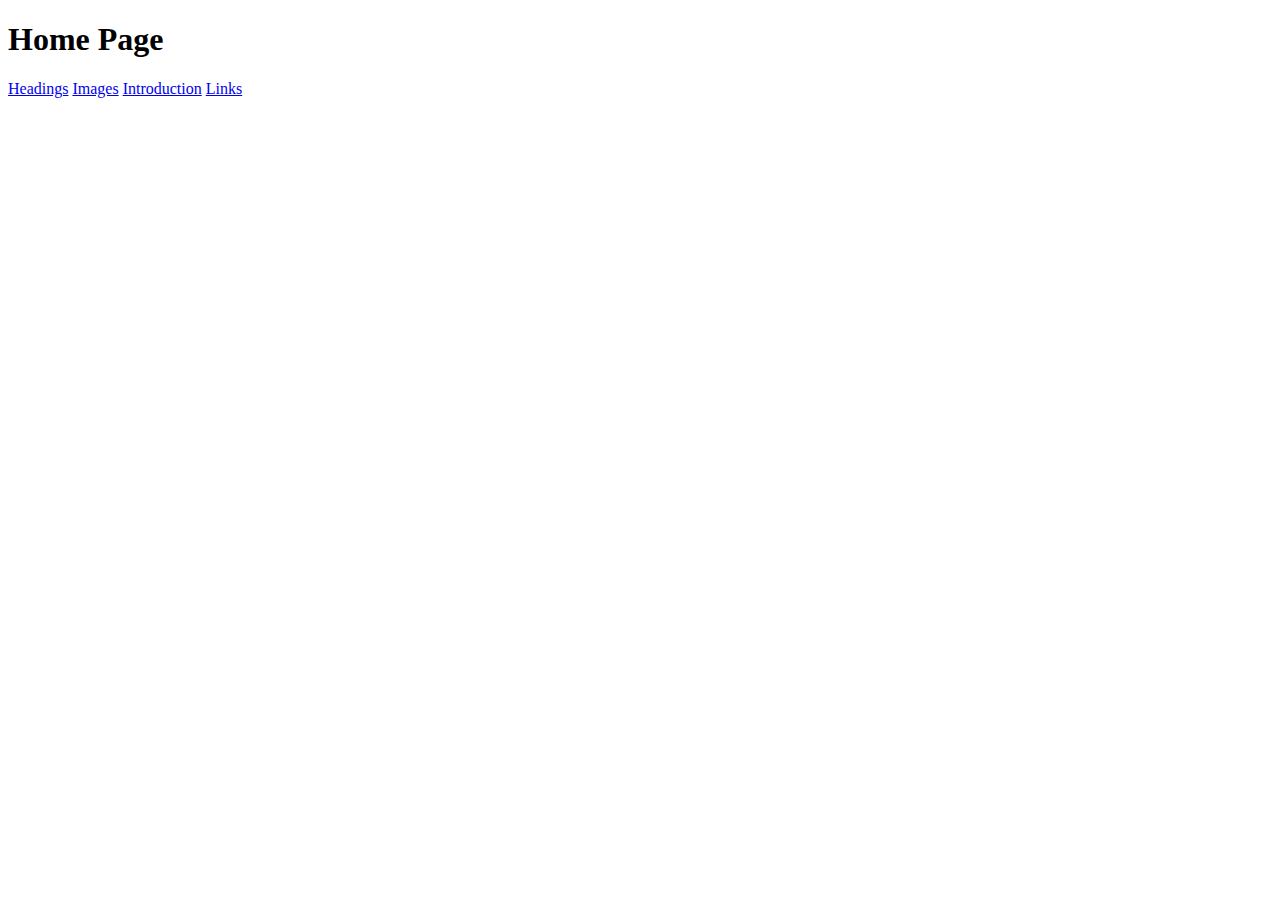
<file: index.html>
<!doctype html>
<html lang="en">
<head>
  <link rel="shortcut icon" href="assets/images/man%20city.jpg" type="image/x-icon">
    <meta charset="UTF-8">
    <meta name="viewport"
          content="width=device-width, user-scalable=no, initial-scale=1.0, maximum-scale=1.0, minimum-scale=1.0">
    <meta http-equiv="X-UA-Compatible" content="ie=edge">
    <title>Index</title>
</head>
<body>
<h1> Home Page</h1>

<a href="Headings.html">Headings</a>
<a href="images.html">Images</a>
<a href="Introduction.html">Introduction</a>
<a href="Links.html">Links</a>

</body>
</html>
</file>
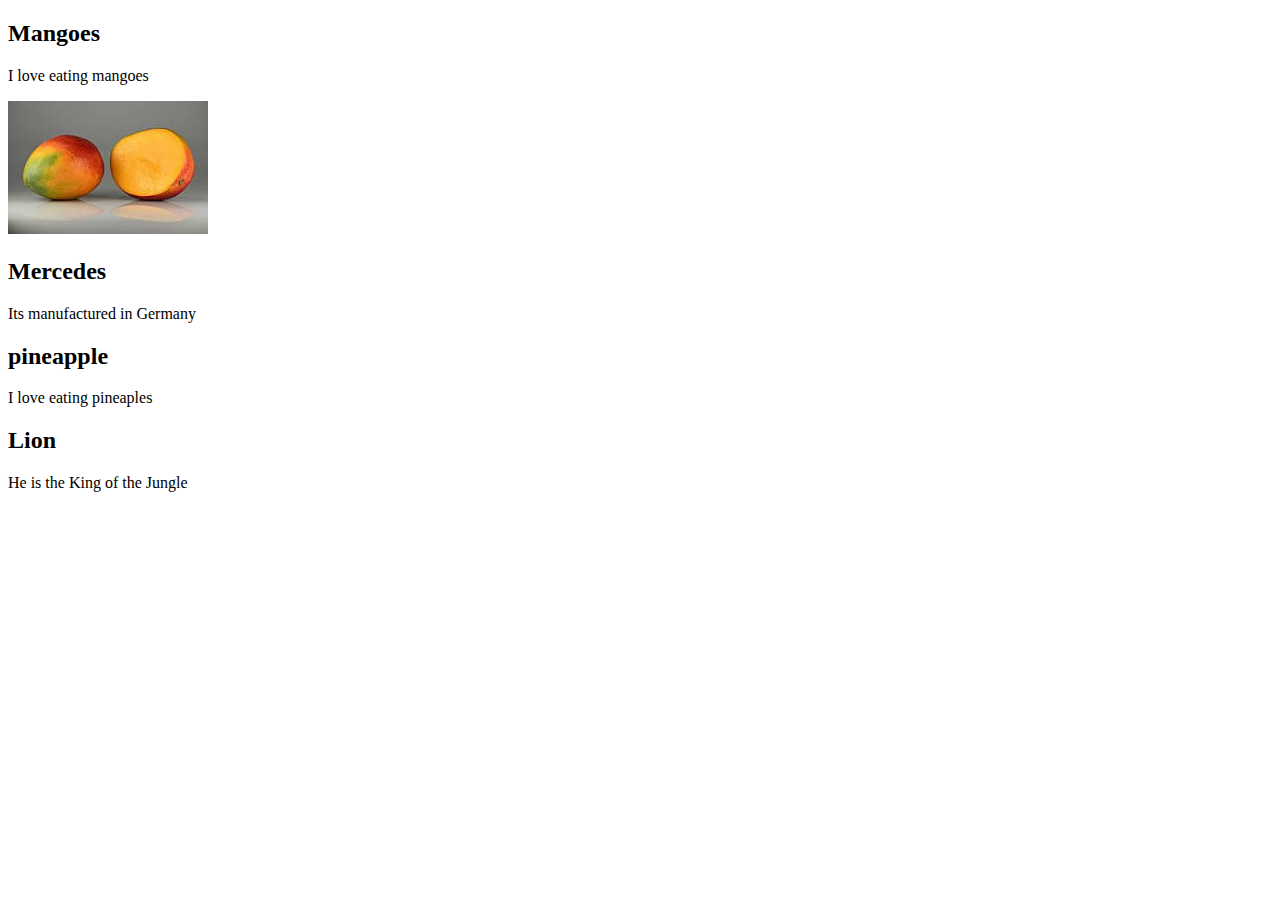
<file: divs.html>
<!doctype html>
<html lang="en">
<head>
    <meta charset="UTF-8">
    <meta name="viewport"
          content="width=device-width, user-scalable=no, initial-scale=1.0, maximum-scale=1.0, minimum-scale=1.0">
    <meta http-equiv="X-UA-Compatible" content="ie=edge">
    <title>Divs</title>
</head>
<body>

<div class= "fruits">
  <h2>Mangoes</h2>
  <p>I love eating mangoes</p>
    <img src="assets/images/mangoes.jpg" alt="">

</div>

<div class="cars">
  <h2>Mercedes</h2>
  <p>Its manufactured in Germany</p>
</div>

<div class="FRUITS">
  <h2>pineapple</h2>
  <p>I love eating pineaples</p>
</div>

<div class = "Animals">
  <h2>Lion</h2>
  <p>He is the King of the Jungle</p>
</div>


</body>
</html>
</file>
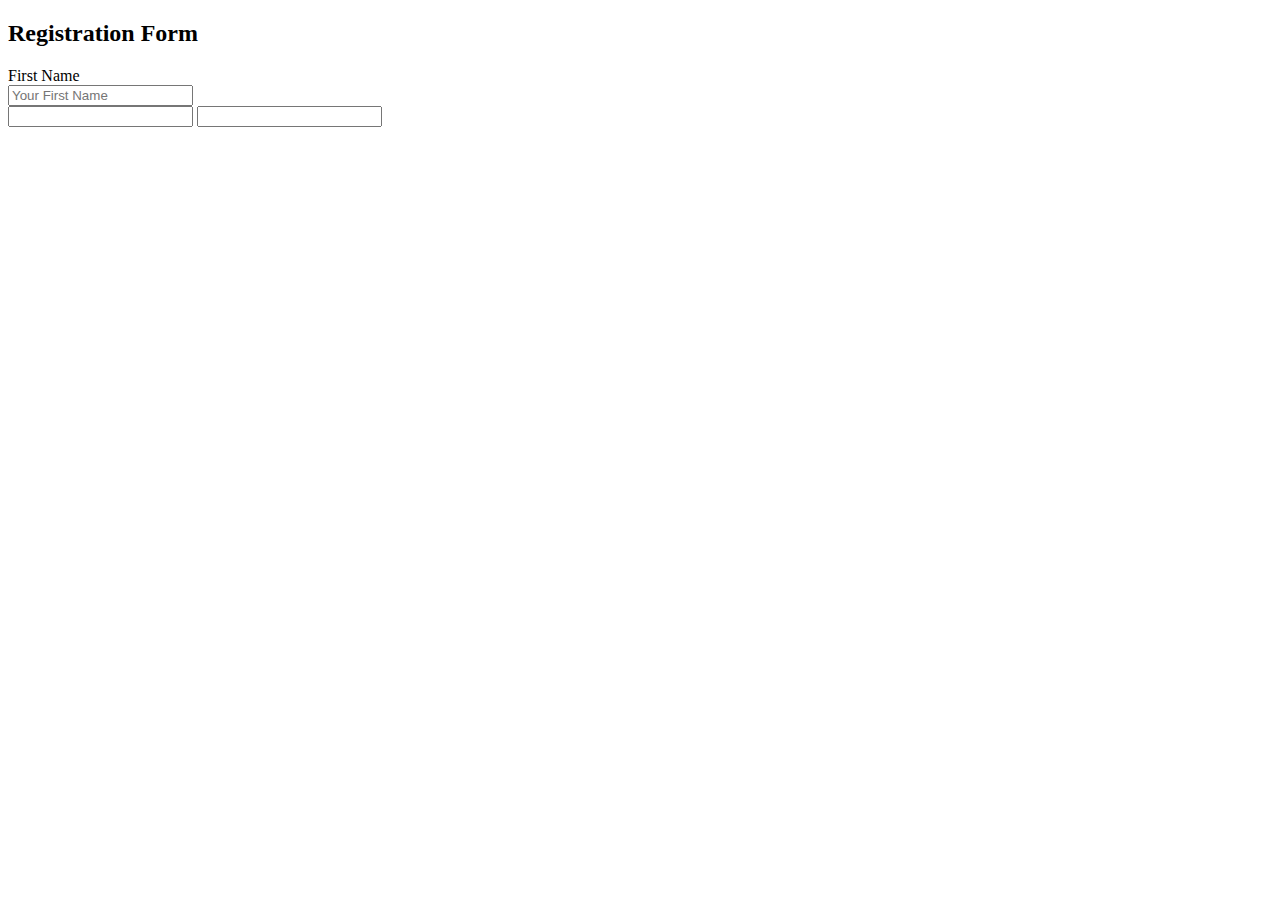
<file: Forms.html>
<!doctype html>
<html lang="en">
<head>
    <meta charset="UTF-8">
    <meta name="viewport"
          content="width=device-width, user-scalable=no, initial-scale=1.0, maximum-scale=1.0, minimum-scale=1.0">
    <meta http-equiv="X-UA-Compatible" content="ie=edge">
    <title>Forms</title>
</head>
<body>

<h2>Registration Form</h2>
<form>
  <label for="fname">First Name</label><br>
    <input type="text" id ='fname' name=" jina1" placeholder="Your First Name" required> <br>
    <label for=""></label>
    <input type="text">
    <label for=""></label>
    <input type="text">


</form>





</body>
</html>
</file>
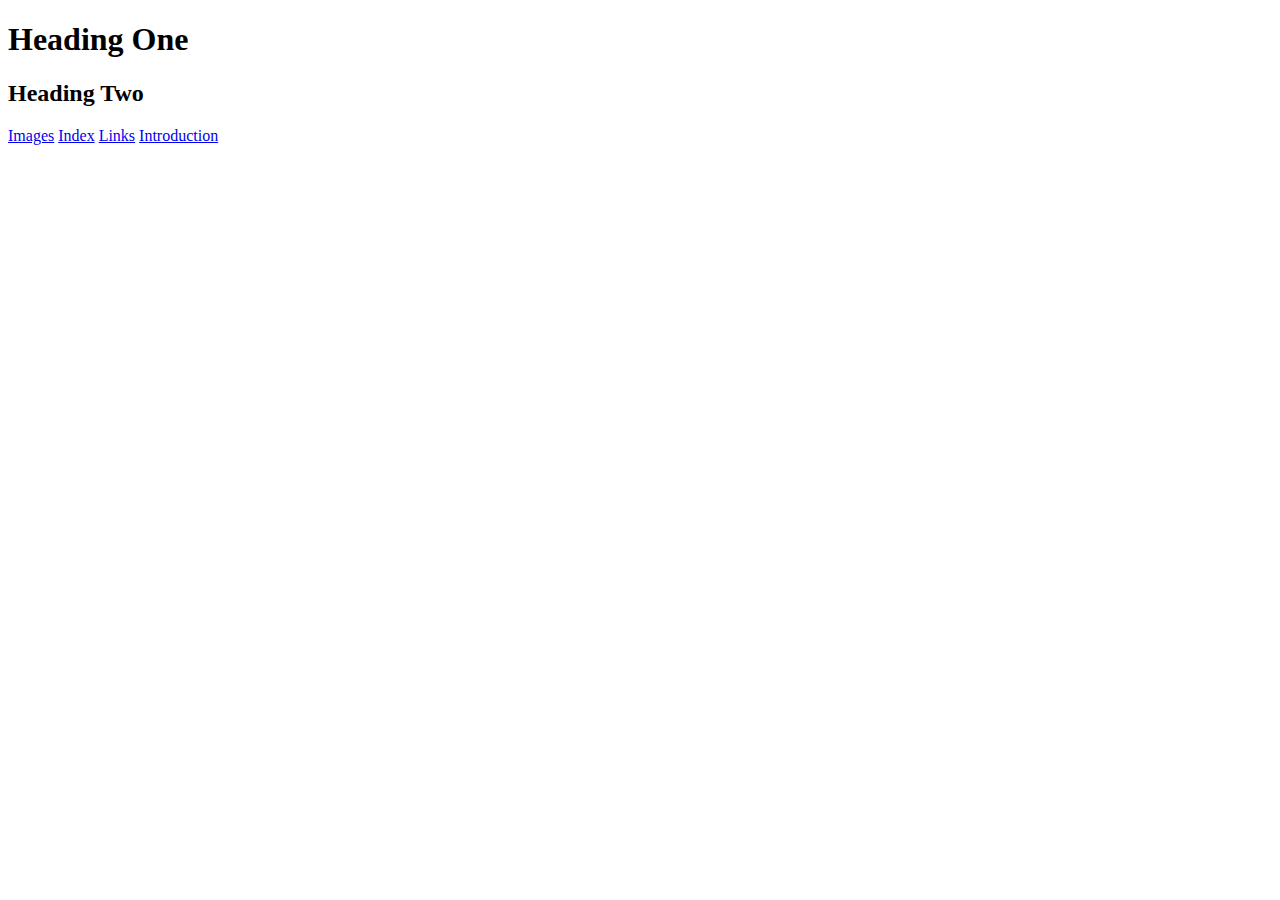
<file: Headings.html>
<!doctype html>
<html lang="en">
<head>
    <meta charset="UTF-8">
    <meta name="viewport"
          content="width=device-width, user-scalable=no, initial-scale=1.0, maximum-scale=1.0, minimum-scale=1.0">
    <meta http-equiv="X-UA-Compatible" content="ie=edge">
    <title>Headings</title>
</head>
<body>
<!--Always include h1 and so on not just h-->

<h1>Heading One</h1>
<h2>Heading Two</h2>


<a href="images.html">Images</a>
<a href="index.html">Index</a>
<a href="Links.html">Links</a>
<a href="Introduction.html">Introduction</a>


</body>
</html>
</file>
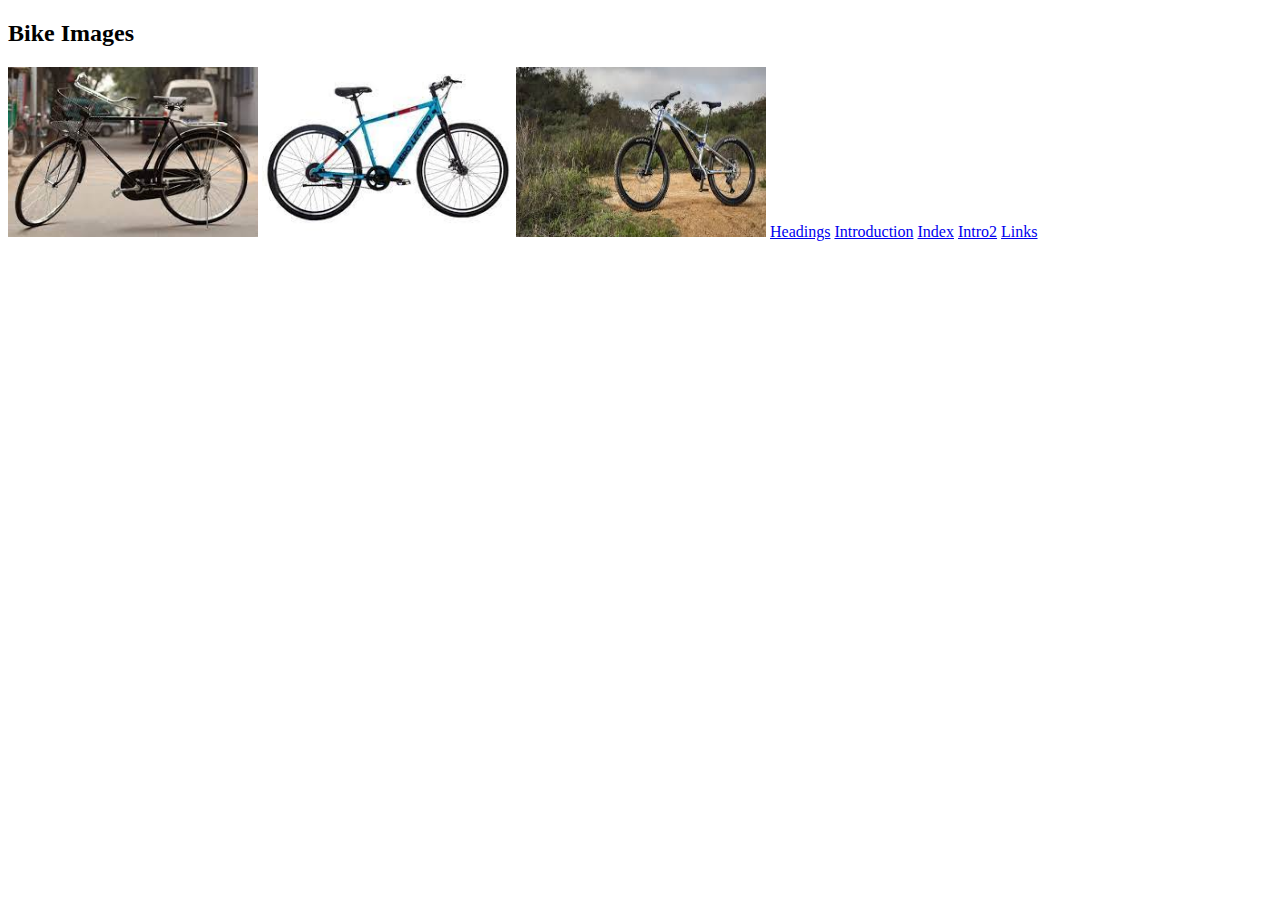
<file: images.html>
<!doctype html>
<html lang="en">
<head>
    <meta charset="UTF-8">
    <meta name="viewport"
          content="width=device-width, user-scalable=no, initial-scale=1.0, maximum-scale=1.0, minimum-scale=1.0">
    <meta http-equiv="X-UA-Compatible" content="ie=edge">
    <title>Images</title>
</head>
<body>
<h2>Bike Images</h2>

<img src="assets/images/bike1.jpg" alt="" width="250" height="170">
<img src="assets/images/bike2.jpg" alt="" width="250" height="170">
<img src="assets/images/bike3.jpg" alt="" width="250" height="170">

<a href="Headings.html">Headings</a>
<a href="Introduction.html">Introduction</a>
<a href="index.html">Index</a>
<a href="into2.html">Intro2</a>
<a href="Links.html">Links</a>



</body>
</html>
</file>
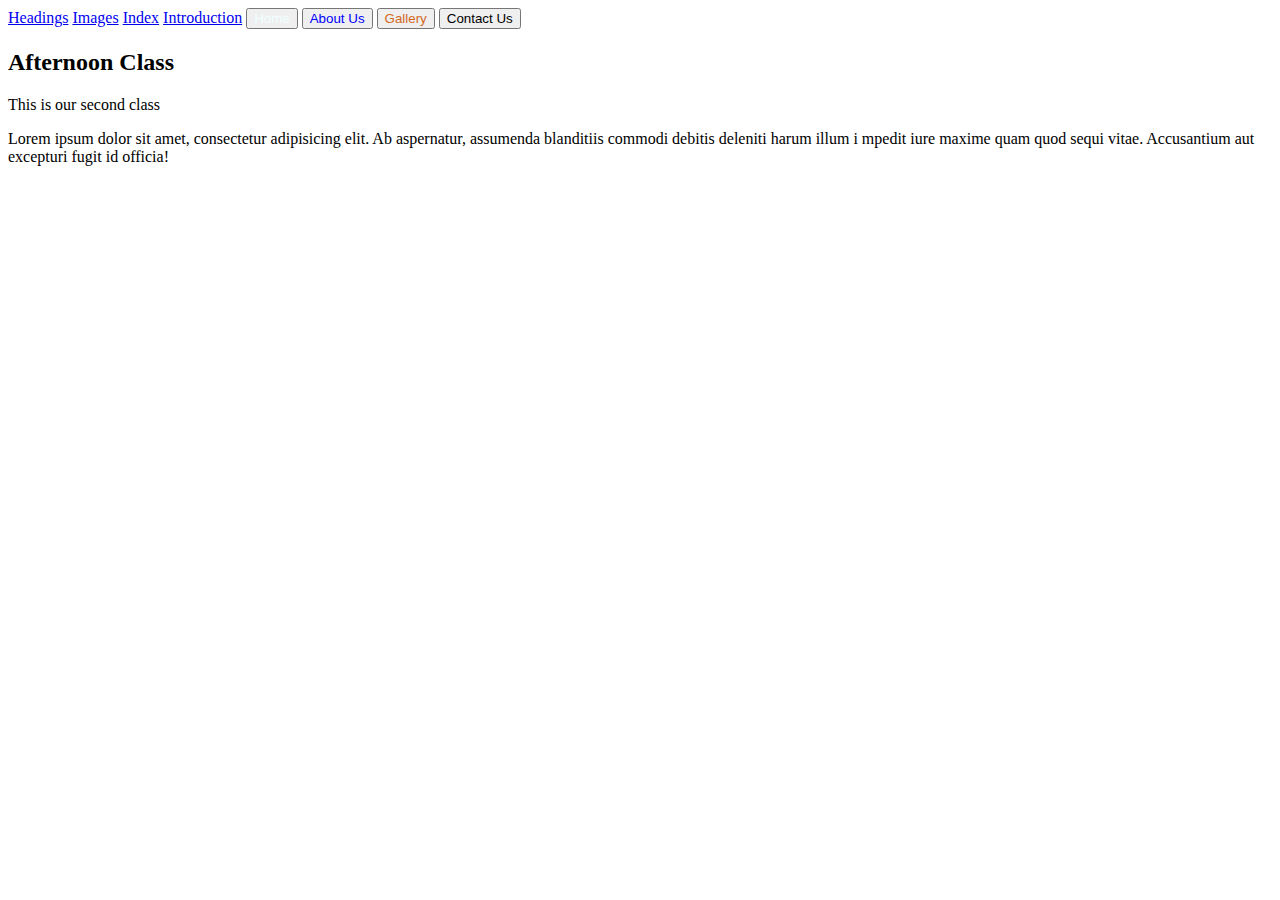
<file: into2.html>
<!doctype html>
<html lang="en">
<head>
    <meta charset="UTF-8">
    <meta name="viewport"
          content="width=device-width, user-scalable=no, initial-scale=1.0, maximum-scale=1.0, minimum-scale=1.0">
    <meta http-equiv="X-UA-Compatible" content="ie=edge">
    <title>intro2</title>
</head>
<body>
<a href="Headings.html">Headings</a>
<a href="images.html">Images</a>
<a href="index.html">Index</a>
<a href="Introduction.html">Introduction</a>

<button type="button" style="color: azure">Home</button>
<button type="button" style="color: blue">About Us</button>
<button type="button" style="color: chocolate">Gallery</button>
<button>Contact Us</button>



<h2>Afternoon Class</h2>

<p>This is our second class</p>
<p>Lorem ipsum dolor sit amet, consectetur adipisicing elit. Ab aspernatur, assumenda blanditiis commodi debitis deleniti harum illum i
    mpedit iure maxime quam quod sequi vitae. Accusantium aut excepturi fugit id officia!</p>




</body>
</html>
</file>
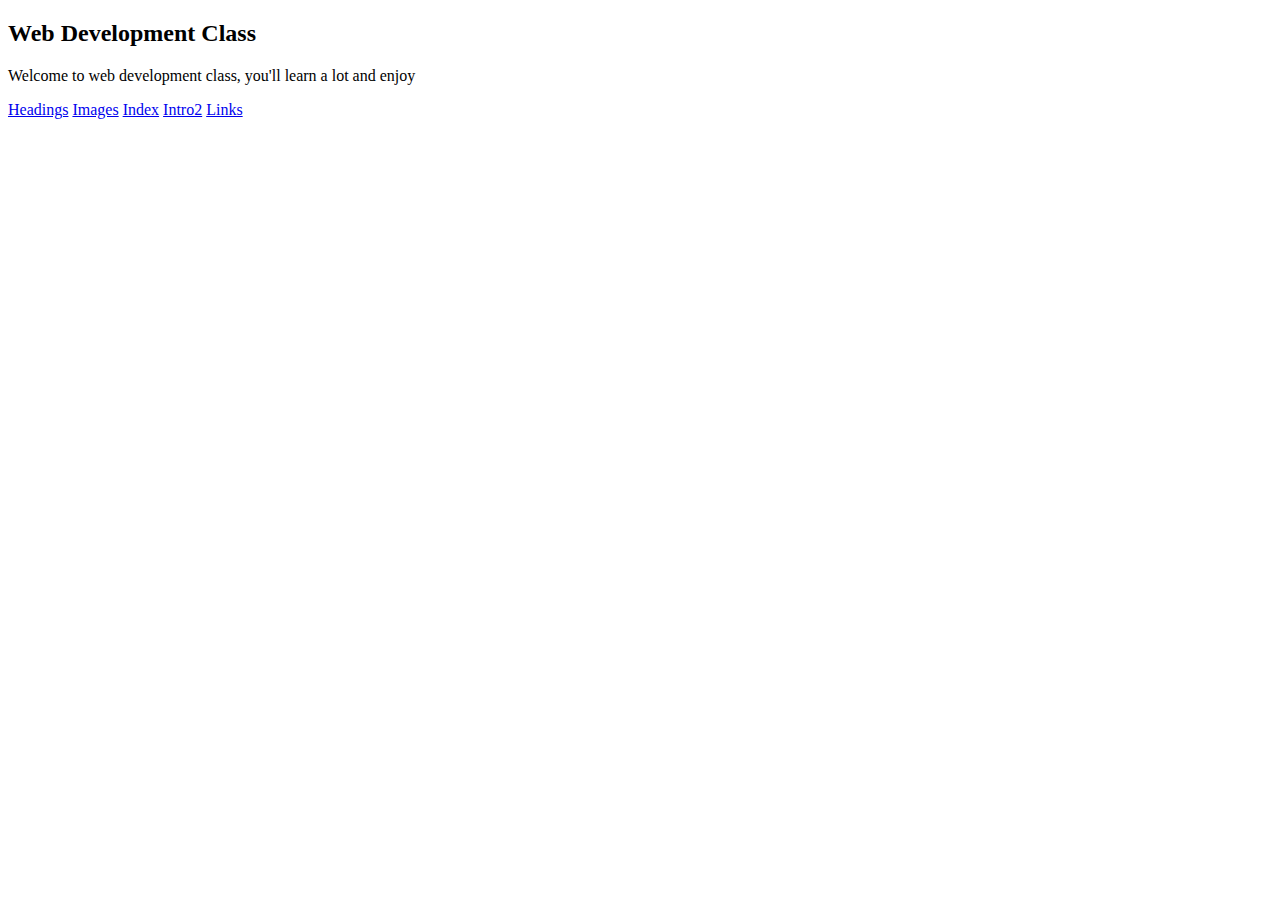
<file: Introduction.html>
<!doctype html>
<html lang="en">
<head>
    <meta charset="UTF-8">
    <meta name="viewport"
          content="width=device-width, user-scalable=no, initial-scale=1.0, maximum-scale=1.0, minimum-scale=1.0">
    <meta http-equiv="X-UA-Compatible" content="ie=edge">
    <title>Document</title>
</head>
<body>
<h2>Web Development Class</h2>
<p>Welcome to web development class, you'll learn a lot and enjoy</p>

<a href="Headings.html">Headings</a>
<a href="images.html">Images</a>
<a href="index.html">Index</a>
<a href="into2.html">Intro2</a>
<a href="Links.html">Links</a>

</body>
</html>
</file>
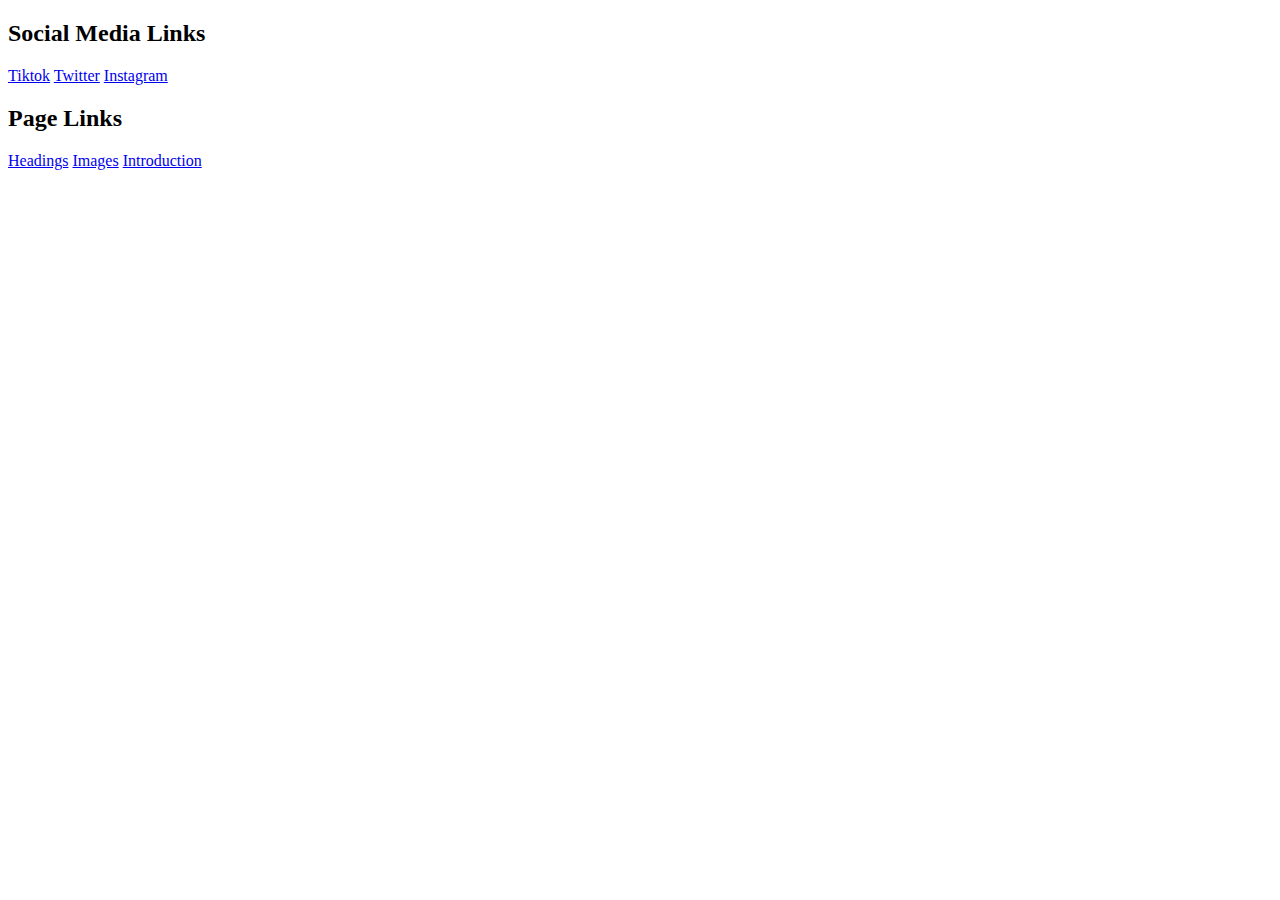
<file: Links.html>
<!doctype html>
<html lang="en">
<head>
    <meta charset="UTF-8">
    <meta name="viewport"
          content="width=device-width, user-scalable=no, initial-scale=1.0, maximum-scale=1.0, minimum-scale=1.0">
    <meta http-equiv="X-UA-Compatible" content="ie=edge">
    <title>links</title>
</head>
<body>

<h2>Social Media Links</h2>
<a href="https://www.tiktok.com/foryou">Tiktok</a>
<a href="https://twitter.com/home?lang=en">Twitter</a>
<a href="https://www.instagram.com/">Instagram</a>

<h2>Page Links</h2>
<a href="Headings.html">Headings</a>
<a href="images.html">Images</a>
<a href="introduction.html">Introduction</a>



</body>
</html>
</file>
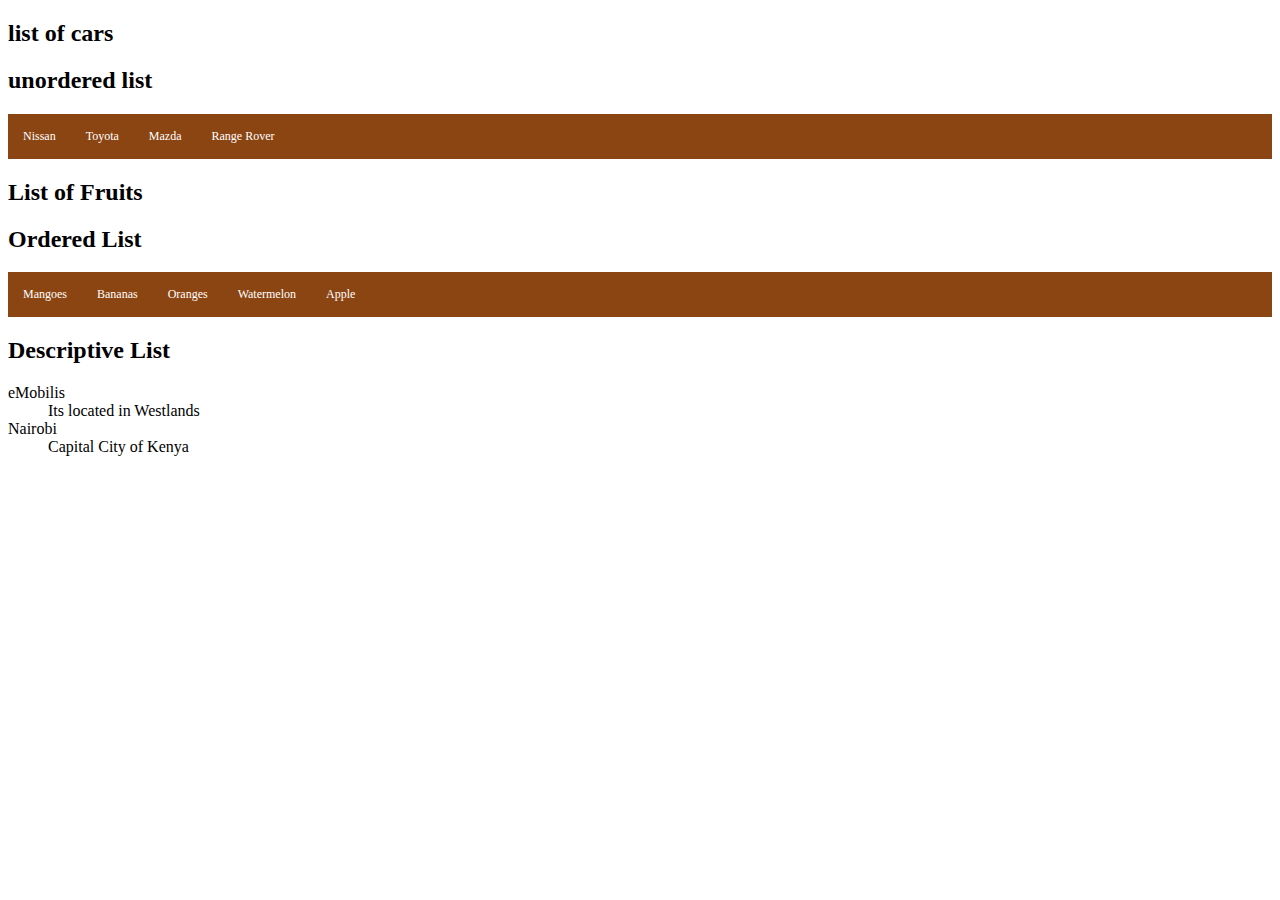
<file: lists.html>
<!doctype html>
<html lang="en">
<head>
    <style>
        ul,ol{
            list-style-type: none;
            background-color: saddlebrown;
            overflow: hidden;
            margin: 0;
            padding: 0;
        }
        li{
            float: left;
        }

        li,a{
            color: white;
            padding: 15px;
            text-decoration: none;
            font-family: Cambria;
            font-size: 12px;
        }

    </style>





    <meta charset="UTF-8">
    <meta name="viewport"
          content="width=device-width, user-scalable=no, initial-scale=1.0, maximum-scale=1.0, minimum-scale=1.0">
    <meta http-equiv="X-UA-Compatible" content="ie=edge">
    <title>Lists</title>
</head>
<body>

<h2>list of cars</h2>
<h2>unordered list</h2>

<ul>
    <li>Nissan</li>
    <li>Toyota</li>
    <li>Mazda</li>
    <li>Range Rover</li>

</ul>

<h2>List of Fruits</h2>
<h2>Ordered List</h2>

<ol>
    <li>Mangoes</li>
    <li>Bananas</li>
    <li>Oranges</li>
    <li>Watermelon</li>
    <li>Apple</li>

</ol>



<h2>Descriptive List</h2>
<dl>
    <dt>eMobilis</dt>
    <dd>Its located in Westlands</dd>
    <dt>Nairobi</dt>
    <dd>Capital City of Kenya</dd>

</dl>




</body>
</html>
</file>
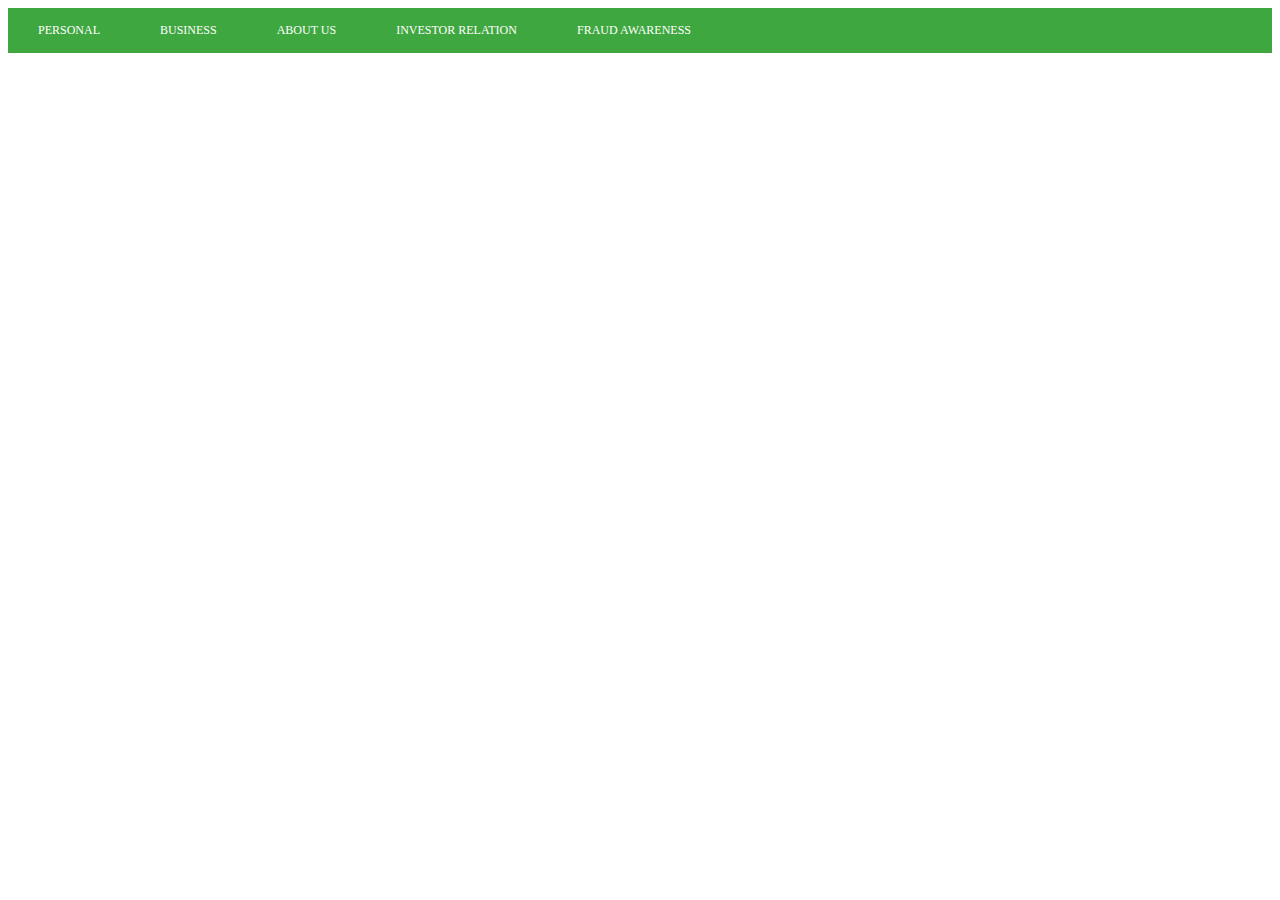
<file: NavBar.html>
<!DOCTYPE html>
<html lang="en">
<head>
    <style>
        ul{
            list-style-type: none;
            background-color: #3fa73f;
            overflow: hidden;
            margin: 0;
            padding: 0;



        }
        li{
            float: left;
        }
        li,a{
            color: white;
            padding: 15px;
            text-decoration: none;
            font-family: "Cambria Math";
            font-size: 12px;


        }





    </style>




    <meta charset="UTF-8">
    <title>NavBarSaf</title>
</head>
<body>

<ul>
  <li><a href="#">PERSONAL</a></li>
  <li><a href="#">BUSINESS</a></li>
  <li><a href="#">ABOUT US</a></li>
  <li><a href="">INVESTOR RELATION</a></li>
    <li><a href="#">FRAUD AWARENESS</a></li>

  
</ul>

</body>
</html>
</file>
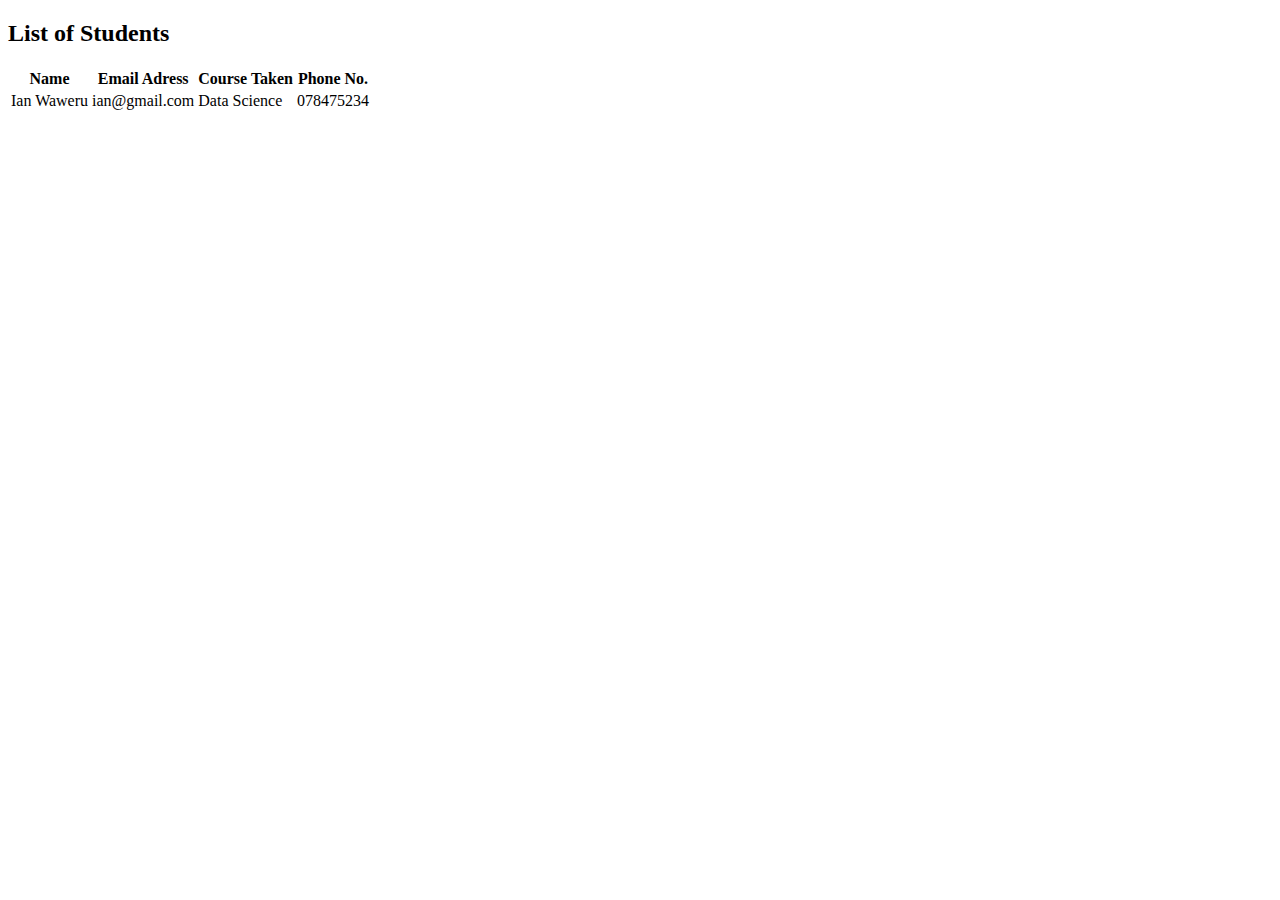
<file: table.html>
<!doctype html>
<html lang="en">
<head>
    <meta charset="UTF-8">
    <meta name="viewport"
          content="width=device-width, user-scalable=no, initial-scale=1.0, maximum-scale=1.0, minimum-scale=1.0">
    <meta http-equiv="X-UA-Compatible" content="ie=edge">
    <title>Document</title>
</head>
<body>

<h2>List of Students</h2>

<table>
    <thead>
    <tr>
        <th>Name</th>
        <th>Email Adress</th>
        <th>Course Taken</th>
        <th>Phone No.</th>

    </tr>

    </thead>

    <tbody>
    <tr>
        <td>Ian Waweru</td>
        <td>ian@gmail.com</td>
        <td>Data Science</td>
        <td>078475234</td>

    </tr>

    </tbody>
</table>


</body>
</html>
</file>
